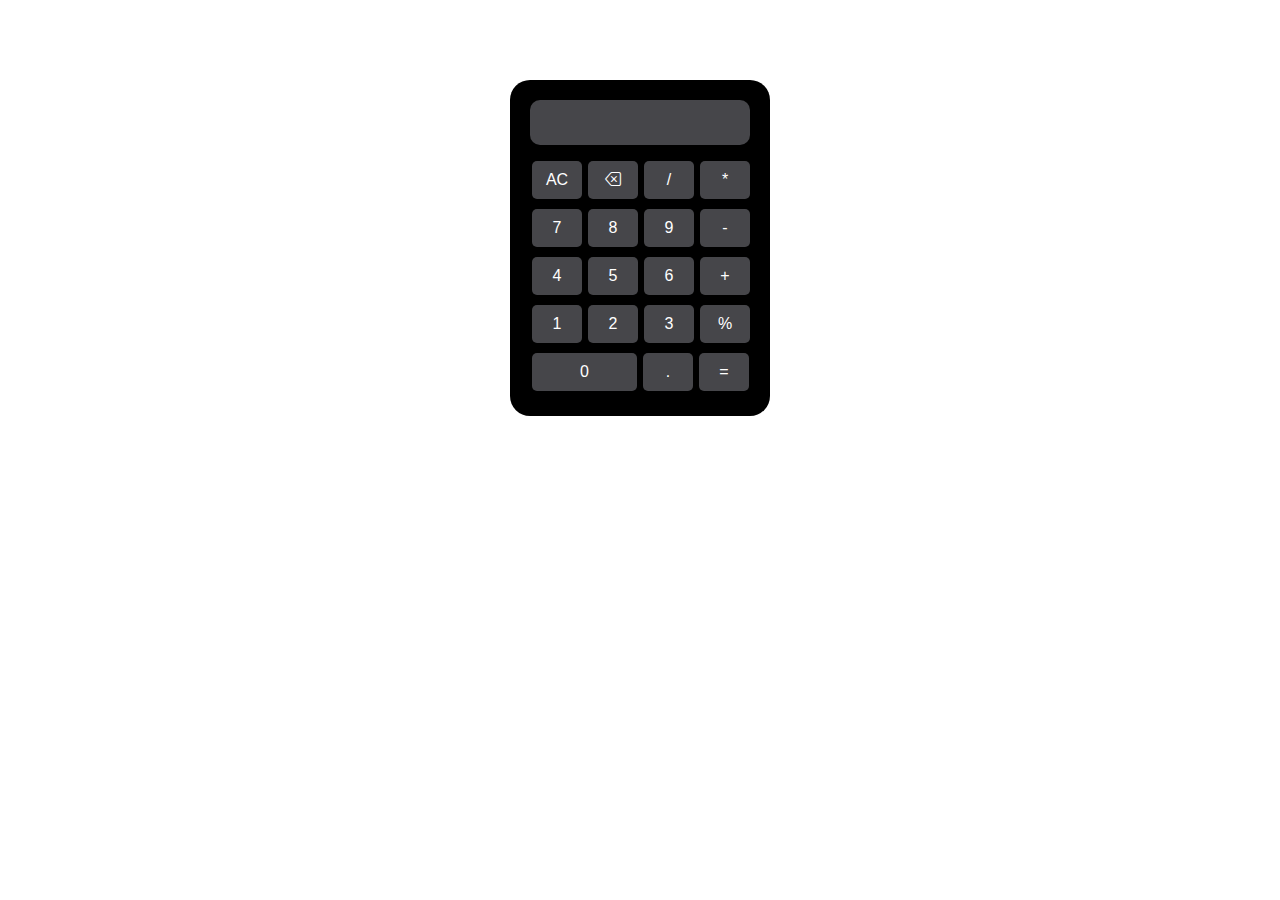
<file: Task 3/Calculator/index.html>
<!DOCTYPE html>
<html lang="en">
  <head>
    <meta charset="UTF-8" />
    <title>Calculator Using Javascript</title>
    <!-- custom css file -->
    <link rel="stylesheet" href="css/style.css" />
    <!-- bootstrap-icons cdn link  -->
    <link
      rel="stylesheet"
      href="https://cdn.jsdelivr.net/npm/bootstrap-icons@1.10.5/font/bootstrap-icons.css"
    />
  </head>
  <body>
    <div class="main-container">
      <div class="calculator">
        <!-- result box -->
        <div class="result">
          <input type="text" class="input" />
        </div>
        <!-- All Button -->
        <div class="buttons" style="margin-top: 0.7rem">
          <button class="button">AC</button>
          <button class="button"><i class="bi bi-backspace"></i></button>
          <button class="button">/</button>
          <button class="button">*</button>
        </div>
        <div class="buttons">
          <button class="button">7</button>
          <button class="button">8</button>
          <button class="button">9</button>
          <button class="button">-</button>
        </div>
        <div class="buttons">
          <button class="button">4</button>
          <button class="button">5</button>
          <button class="button">6</button>
          <button class="button plus">+</button>
        </div>
        <div class="buttons">
          <button class="button">1</button>
          <button class="button">2</button>
          <button class="button">3</button>
          <button class="button">%</button>
        </div>
        <div class="buttons">
          <button class="button zero">0</button>
          <button class="button">.</button>
          <button class="button equal-to">=</button>
        </div>
      </div>
    </div>
    <!-- custom js file -->
    <script src="js/script.js"></script>
  </body>
</html>
</file>
<file: Task 3/Calculator/css/style.css>
.main-container{
  display: flex;
  justify-content: center;
  align-items: center;
  margin-top: 80px;
}

/* calculator styling */
.calculator{
  background-color: black;
  padding: 20px;
  border-radius: 20px;
}
/* input box styling */
.input{
  width: 200px;
  height: 45px;
  padding: 0px 10px;
  text-align: right;
  border-radius: 10px;
  border: none;
  color: #fff;
  font-size: 1rem;
  background-color: #46464a;
}
/* buttons styling */
.button{
  width: 50px;
  padding: 10px 0px;
  font-size: 1rem;
  margin: 5px 0px 5px 2px;
  border-radius: 5px;
  border: none;
  color: #fff;
  cursor: pointer;
  background-color: #46464a;
}
.button:hover{
  color: #fff;
  background-color: #1991ff;
}
.zero{
  width: 105px;
}
</file>
